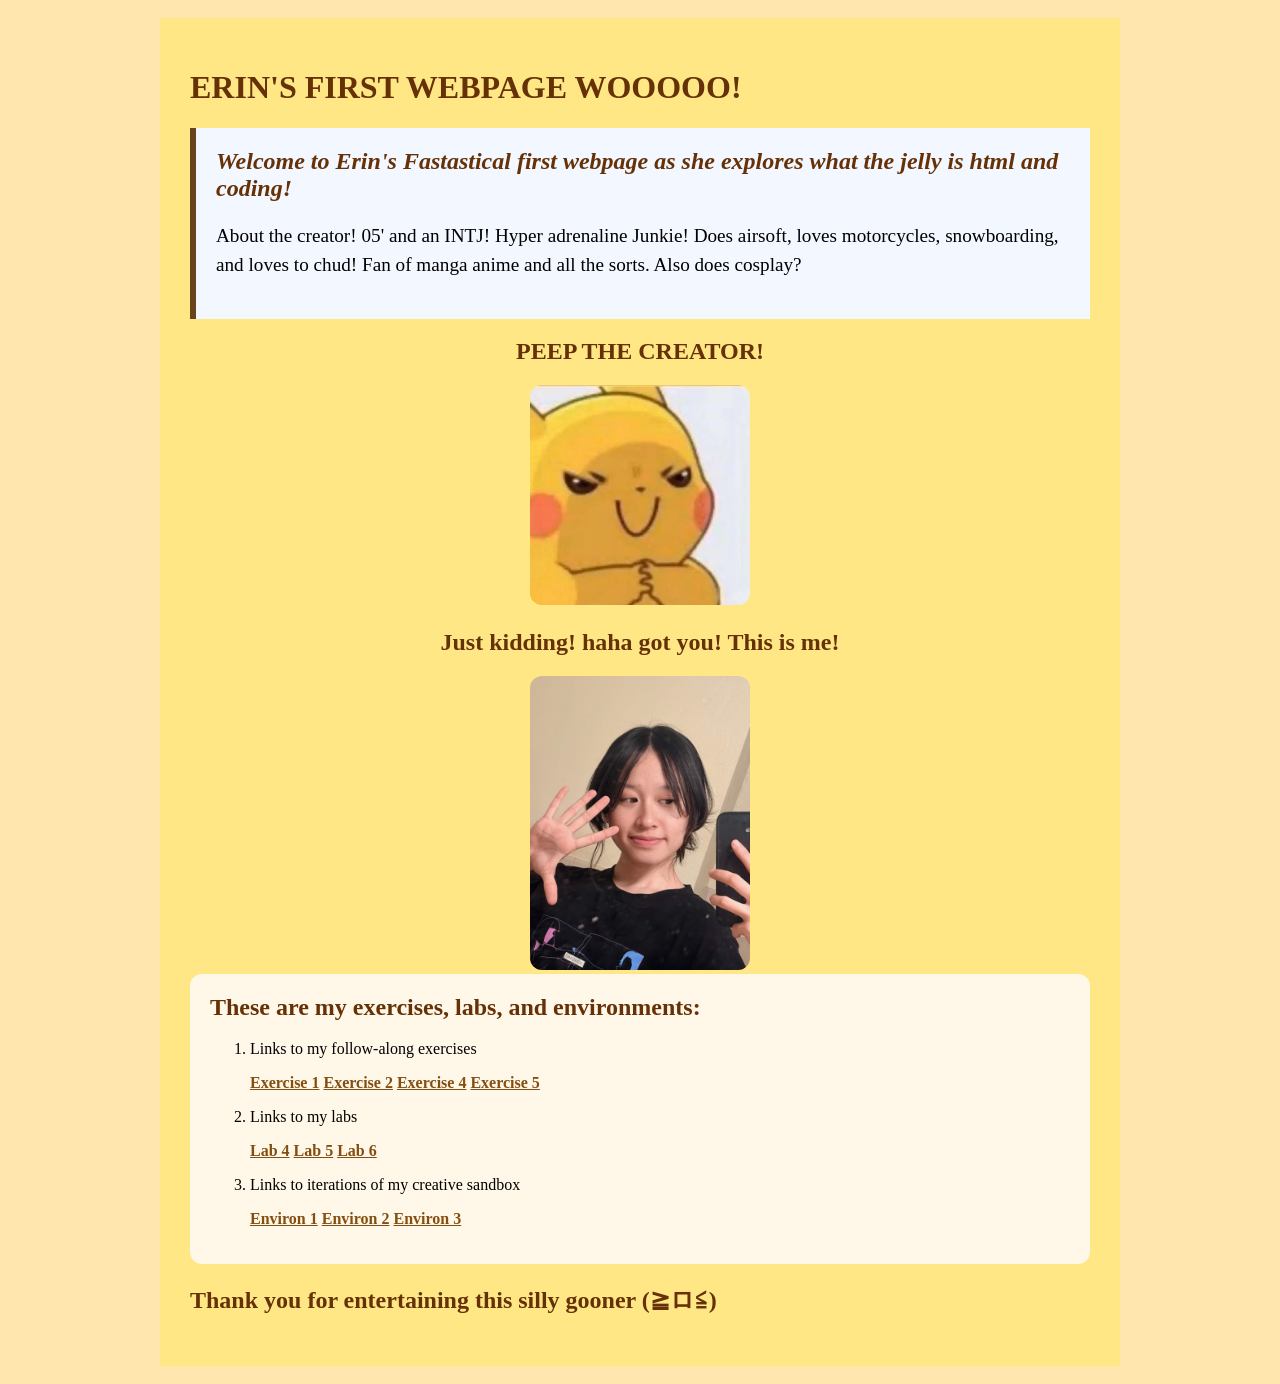
<file: index.html>
<!doctype html>
<html lang="en">
<head>
    <meta charset="utf-8">
    <title>Erin's ART101 Homepage</title>
    <link href="site.css" rel="stylesheet" type="text/css">
</head>
<body>

<div id ="page">
    <h1> ERIN'S FIRST WEBPAGE WOOOOO! </h1>
    
    <div class = "top-selection">

        <div id ="introduction">
         <h2> Welcome to Erin's Fastastical first webpage as she explores what the jelly is html and coding!</h2>
            <P> 
            About the creator! 05' and an INTJ! Hyper adrenaline Junkie! Does airsoft, loves motorcycles, snowboarding, and loves to chud! 
            Fan of manga anime and all the sorts. Also does cosplay? 
            </P>
        </div>

        <div class="profile">
         <h2> PEEP THE CREATOR!</h2>
         <img src="Images/hehehe.png">
         <h2> Just kidding! haha got you! This is me! </h2>
         <img src="Images/mememe.png">
         </div>

    </div>

    <div class = "navigation">
        <h2> These are my exercises, labs, and environments:</h2>
        <ol>
        <p><li>Links to my follow-along exercises</li></p>
        <a href="exercises/ex01.html">Exercise 1</a>
        <a href="exercises/ex02.html">Exercise 2</a>
        <a href="exercises/ex04.html">Exercise 4</a>
        <a href="exercises/ex05.html">Exercise 5</a>

        <p><li>Links to my labs</li></p>
        <a href="lab/lab04.html">Lab 4</a>
        <a href="lab/lab05.html">Lab 5</a>
        <a href="lab/lab06.html">Lab 6</a>

        <p><li>Links to iterations of my creative sandbox</li></p>
        <a href="environ/env01.html">Environ 1</a>
        <a href="environ/env02.html">Environ 2</a>
        <a href="environ/env03.html">Environ 3</a>
        </ol>

    </div>

    <h2> Thank you for entertaining this silly gooner (≧ロ≦) </h2>

    </div>

</body>
</html>
</file>
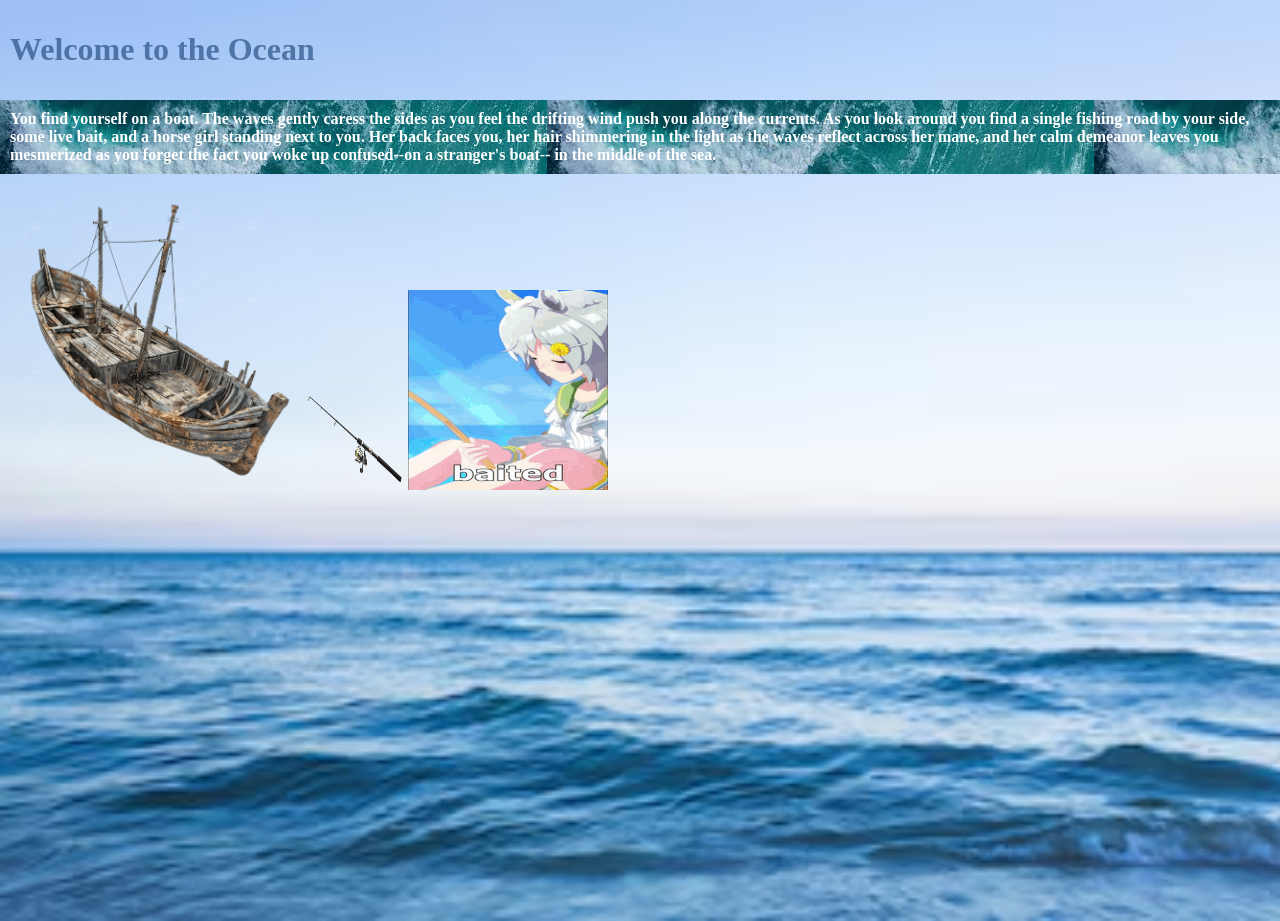
<file: environ/env01.html>
<!doctype html>
<html lang="en">
<head>
    <meta charset="utf-8">
    <title>Environment 01</title>
    <link href="env01.css" rel="stylesheet" type="text/css">
</head>
<body>

    <H1> <strong>Welcome to the Ocean </strong></H1>
    <p><strong>     You find yourself on a boat. The waves gently caress 
        the sides as you feel the drifting wind push you along the currents.
        As you look around you find a single fishing road by your side, 
        some live bait, and a horse girl standing next to you. Her back 
        faces you, her hair shimmering in the light as the waves reflect 
        across her mane, and her calm demeanor leaves you mesmerized as 
        you forget the fact you woke up confused--on a stranger's boat--
        in the middle of the sea. </strong>
    </p>

    <img src="../Images/boat.png" width="300" height="300">
    <img src="../Images/fishing_rod.png" width="100" height="100">
    <img src="../Images/seuin_baited.png" width="200" height="200">

</body>
</html>
</file>
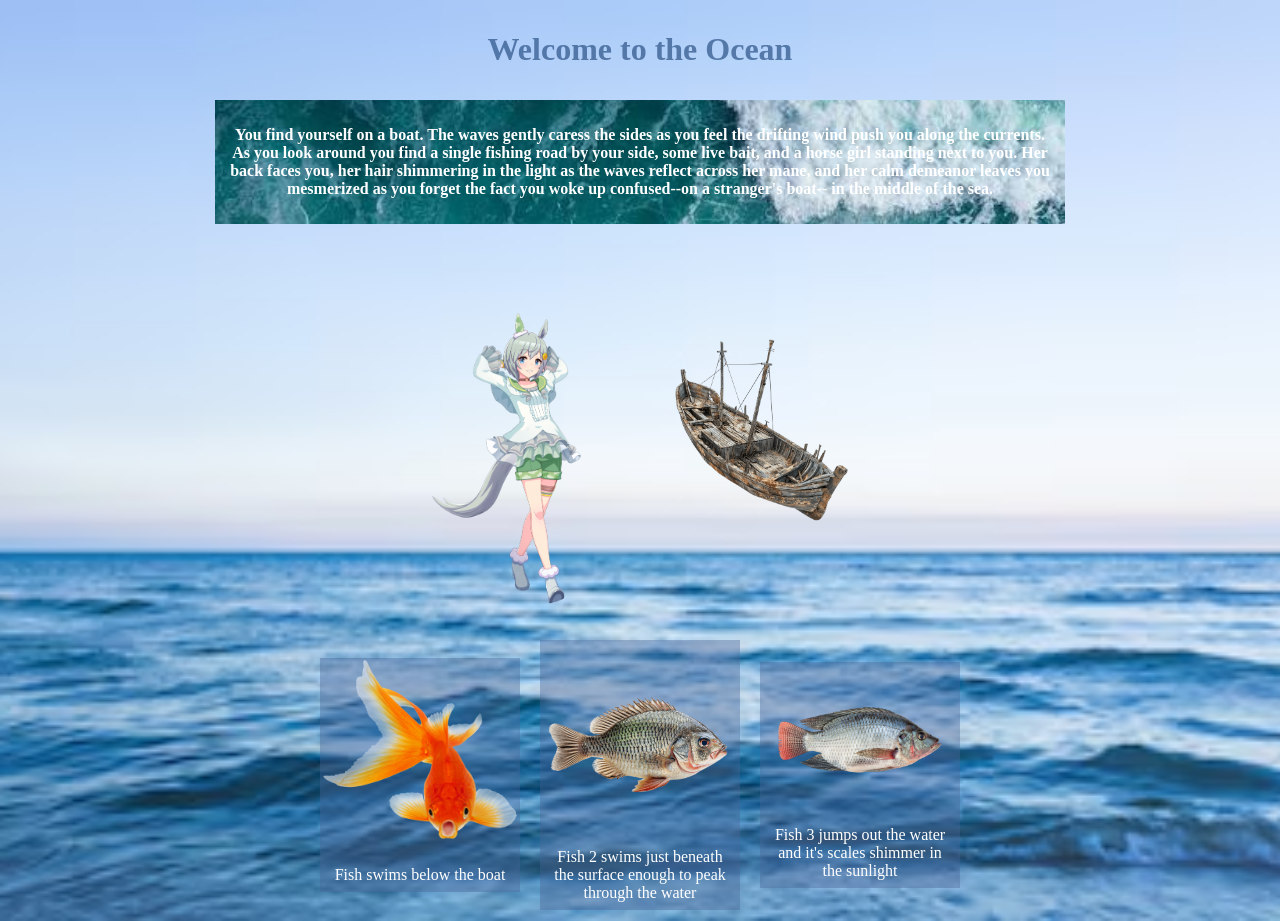
<file: environ/env02.html>
<!doctype html>
<html lang="en">
<head>
    <meta charset="utf-8">
    <title>Environment 02</title>
    <link href="env02.css" rel="stylesheet" type="text/css">
</head>
<body>

<div id = "page">

    <div class = "top-selection">
        <h1> <strong>Welcome to the Ocean </strong></h1>

        <div id = "exposition">
            <p><strong>
            You find yourself on a boat. The waves gently caress 
            the sides as you feel the drifting wind push you along the currents.
            As you look around you find a single fishing road by your side, 
            some live bait, and a horse girl standing next to you. Her back 
            faces you, her hair shimmering in the light as the waves reflect 
            across her mane, and her calm demeanor leaves you mesmerized as 
            you forget the fact you woke up confused--on a stranger's boat--
            in the middle of the sea. 
            </strong></p>
        </div>
    </div>



    <div class = "main_zone">
        <div id = "seuin-sky">
            <img src = "../Images/seuin_sky.png" width="200" height="300">
        </div>
        <div id = "boat">
            <img src = "../Images/boat.png" width="200" height="300">
        </div>
    </div>


    <div class="below_zone">
        <div class = "fih-box">
            <img src = "../Images/fih_1.png" alt = "fih-1">
            <p>Fish swims below the boat </p>
        </div>
        <div class = "fih-box">
            <img src = "../Images/fih_2.png" alt = "fih-2">
            <p>Fish 2 swims just beneath the surface enough to peak through the water</p>
        </div>
        <div class = "fih-box">
            <img src = "../Images/fih_3.png" alt = "fih-3">
            <p>Fish 3 jumps out the water and it's scales shimmer in the sunlight</p>
        </div>
    </div>

</div>
</body>
</html>
</file>
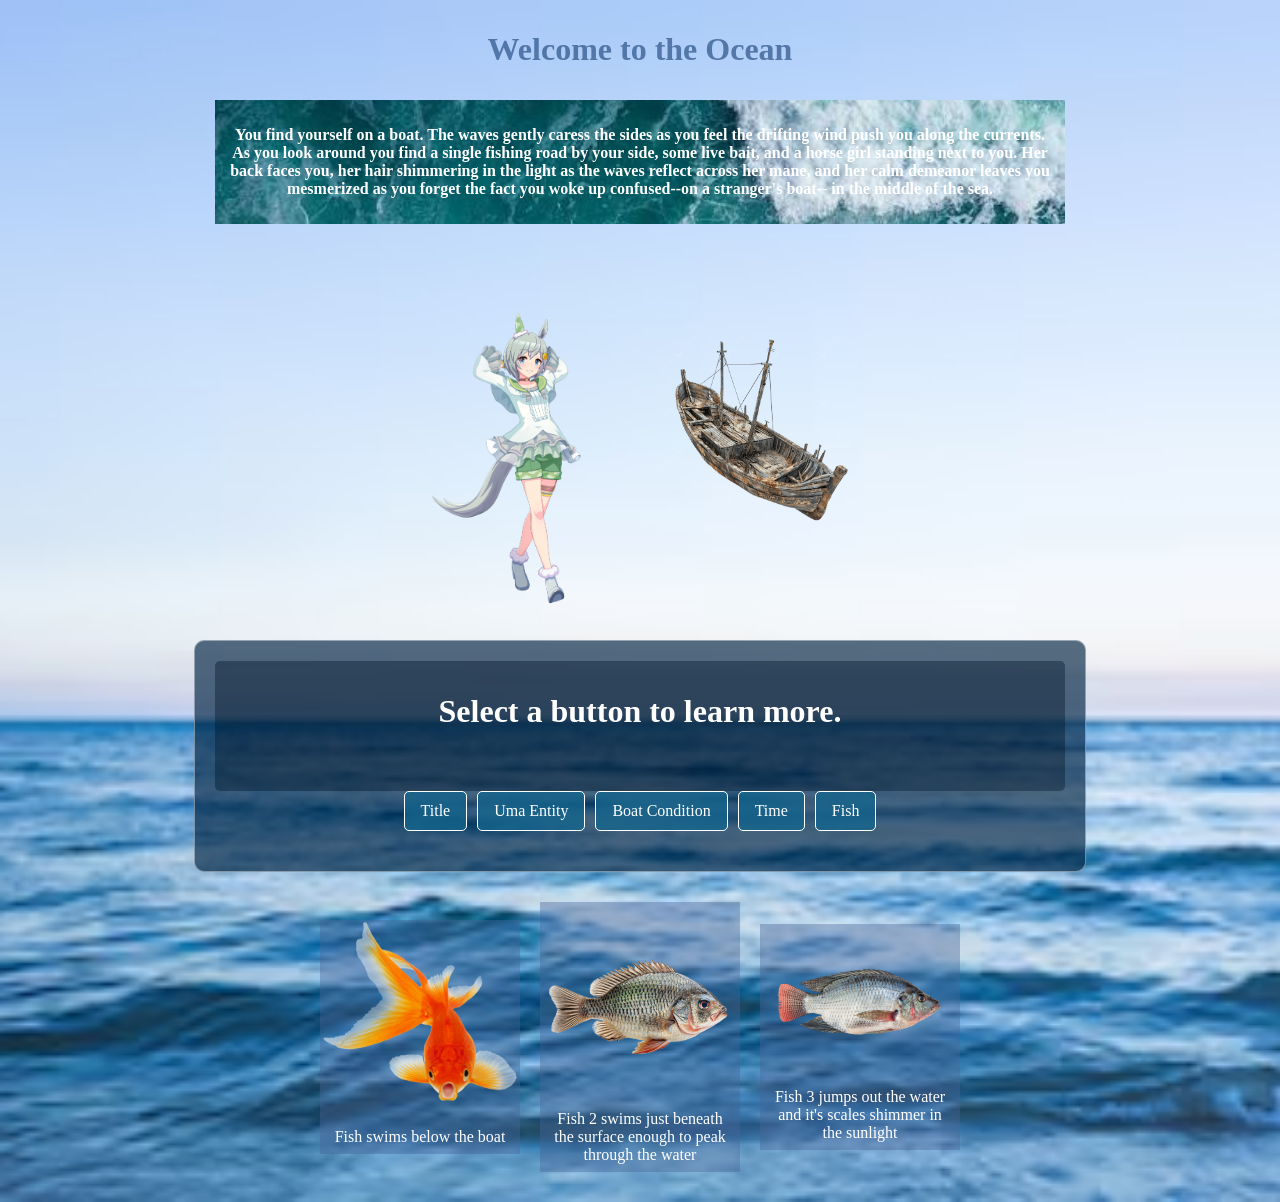
<file: environ/env03.html>
<!doctype html>
<html lang="en">
<head>
    <meta charset="utf-8">
    <title>Environment 03</title>
    <link rel="stylesheet" href="env03.css">
    <script src="https://code.jquery.com/jquery-3.7.1.min.js"></script>
    <script src="env03.js" defer></script>
</head>
<body>

<div id = "page">

    <div class = "top-selection">
        <h1> <strong>Welcome to the Ocean </strong></h1>

        <div id = "exposition">
            <p><strong>
            You find yourself on a boat. The waves gently caress 
            the sides as you feel the drifting wind push you along the currents.
            As you look around you find a single fishing road by your side, 
            some live bait, and a horse girl standing next to you. Her back 
            faces you, her hair shimmering in the light as the waves reflect 
            across her mane, and her calm demeanor leaves you mesmerized as 
            you forget the fact you woke up confused--on a stranger's boat--
            in the middle of the sea. 
            </strong></p>
        </div>
    </div>



    <div class = "main_zone">
        <div id = "seuin-sky">
            <img src = "../Images/seuin_sky.png" width="200" height="300">
        </div>
        <div id = "boat">
            <img src = "../Images/boat.png" width="200" height="300">
        </div>
    </div>

    <div id="environment-info">

        <div id="info-display">

            <h1> Select a button to learn more.</h1>

        </div>

        <div id="info-buttons">

            <button id="title-button">Title</button>
            <button id="entity-button">Uma Entity</button>
            <button id="boat-button">Boat Condition</button>
            <button id="time-button">Time</button>
            <button id="fish-button">Fish</button>

        </div>


    </div>

    <div id="environment-output"></div>

    <div class="below_zone">
        <div class = "fih-box">
            <img src = "../Images/fih_1.png" alt = "fih-1">
            <p>Fish swims below the boat </p>
        </div>
        <div class = "fih-box">
            <img src = "../Images/fih_2.png" alt = "fih-2">
            <p>Fish 2 swims just beneath the surface enough to peak through the water</p>
        </div>
        <div class = "fih-box">
            <img src = "../Images/fih_3.png" alt = "fih-3">
            <p>Fish 3 jumps out the water and it's scales shimmer in the sunlight</p>
        </div>
    </div>

</div>
</body>
</html>
</file>
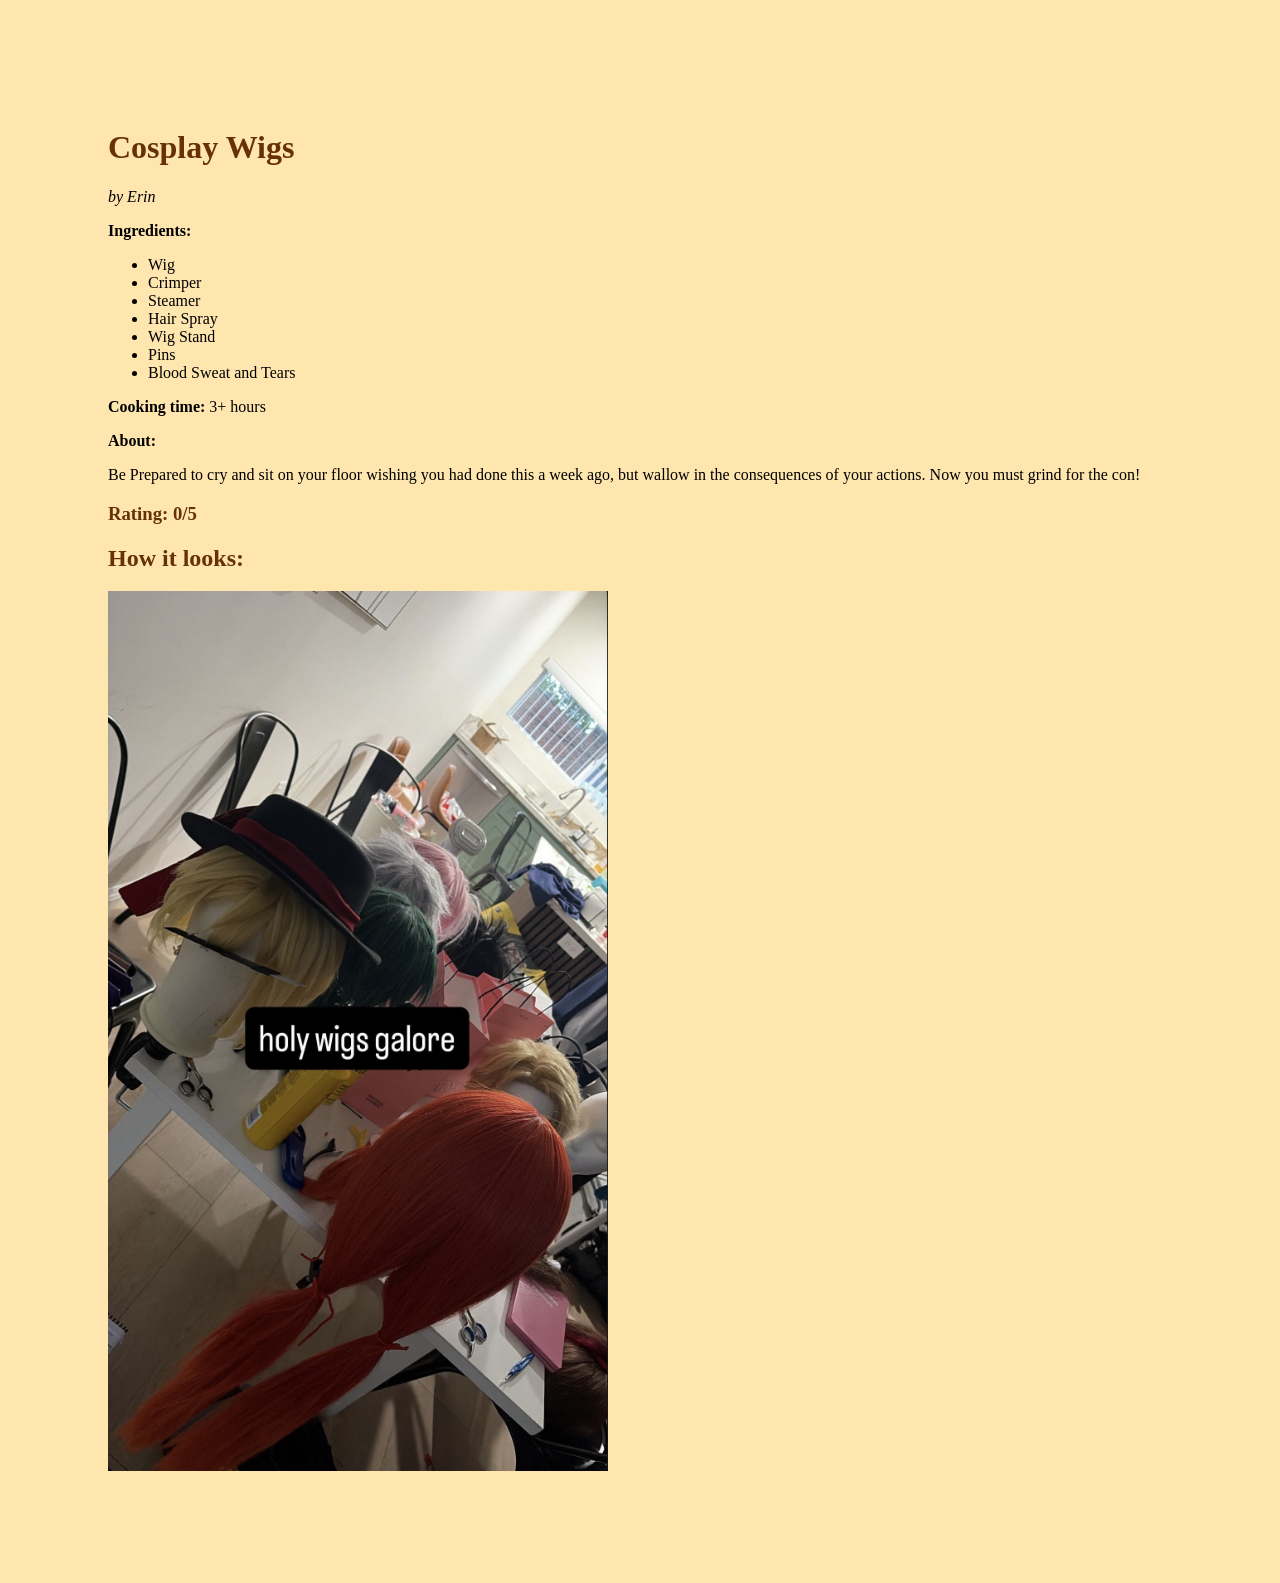
<file: exercises/ex01.html>
<!doctype html>
<html lang="en">
<head>
    <meta charset="utf-8">
    <title>Erin's ART101 Exercise 1</title>
    <link href="ex01.css" rel="stylesheet" type="text/css">
</head>
<body>
    
    <h1>Cosplay Wigs</h1>
    <p><em> by Erin</em></p>

    <p><strong>Ingredients:</strong></p>
    <ul>
        <li>Wig</li>
        <li>Crimper</li>
        <li>Steamer</li>
        <li>Hair Spray</li>
        <li>Wig Stand</li>
        <li>Pins</li>
        <li>Blood Sweat and Tears</li>
    </ul>

   <p><strong>Cooking time:</strong> 3+ hours</p>

    <p><strong>About:</strong></p>
    <p>Be Prepared to cry and sit on your floor wishing you had done this a week ago,
    but wallow in the consequences of your actions. Now you must grind for the con!</p>

    <h3>Rating: 0/5</h3>
    <h2>How it looks:</h2>
    <img src="../Images/wigs.png">
</body>
</html>
</file>
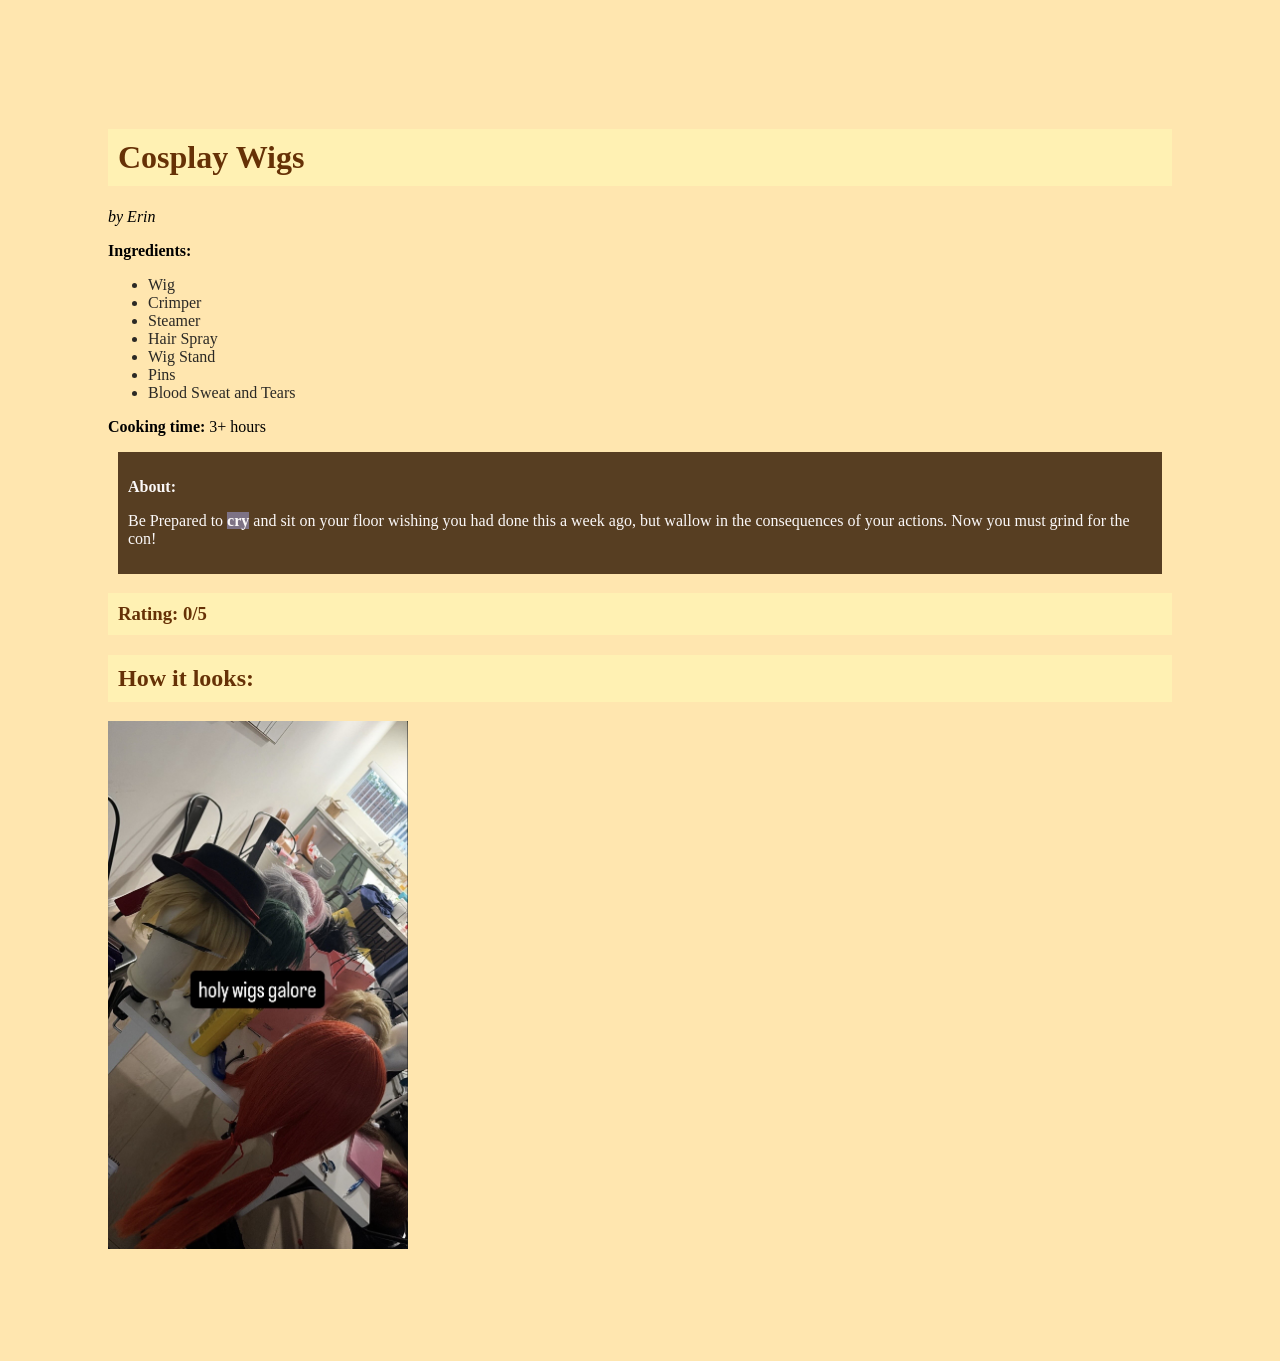
<file: exercises/ex02.html>
<!DOCTYPE html>

<html>
<!-- head is for meta info -->

<head>
    <title> Wig Crimping Tutorial </title>
    <link href="ex02.css" rel="stylesheet" type="text/css">
</head>

<!-- body is for content-->

<body>
    
    <h1>Cosplay Wigs</h1>
    <p><em> by Erin</em></p>

    <p><strong>Ingredients:</strong></p>
    <ul>
        <li>Wig</li>
        <li>Crimper</li>
        <li>Steamer</li>
        <li>Hair Spray</li>
        <li>Wig Stand</li>
        <li>Pins</li>
        <li>Blood Sweat and Tears</li>
    </ul>

   <p><strong>Cooking time:</strong> 3+ hours</p>

<div id="main">
    <p><strong>About:</strong></p>
    <p><span class="highlight_01">Be Prepared to <strong>cry</strong> and sit on your floor</span> wishing you had done this a week ago,
    but wallow in the consequences of your actions. Now you must grind for the con!<p>
</div>

    <h3>Rating: 0/5</h3>
    <h2>How it looks:</h2>
    <img src="../Images/wigs.png">
    
</body></html>
</file>
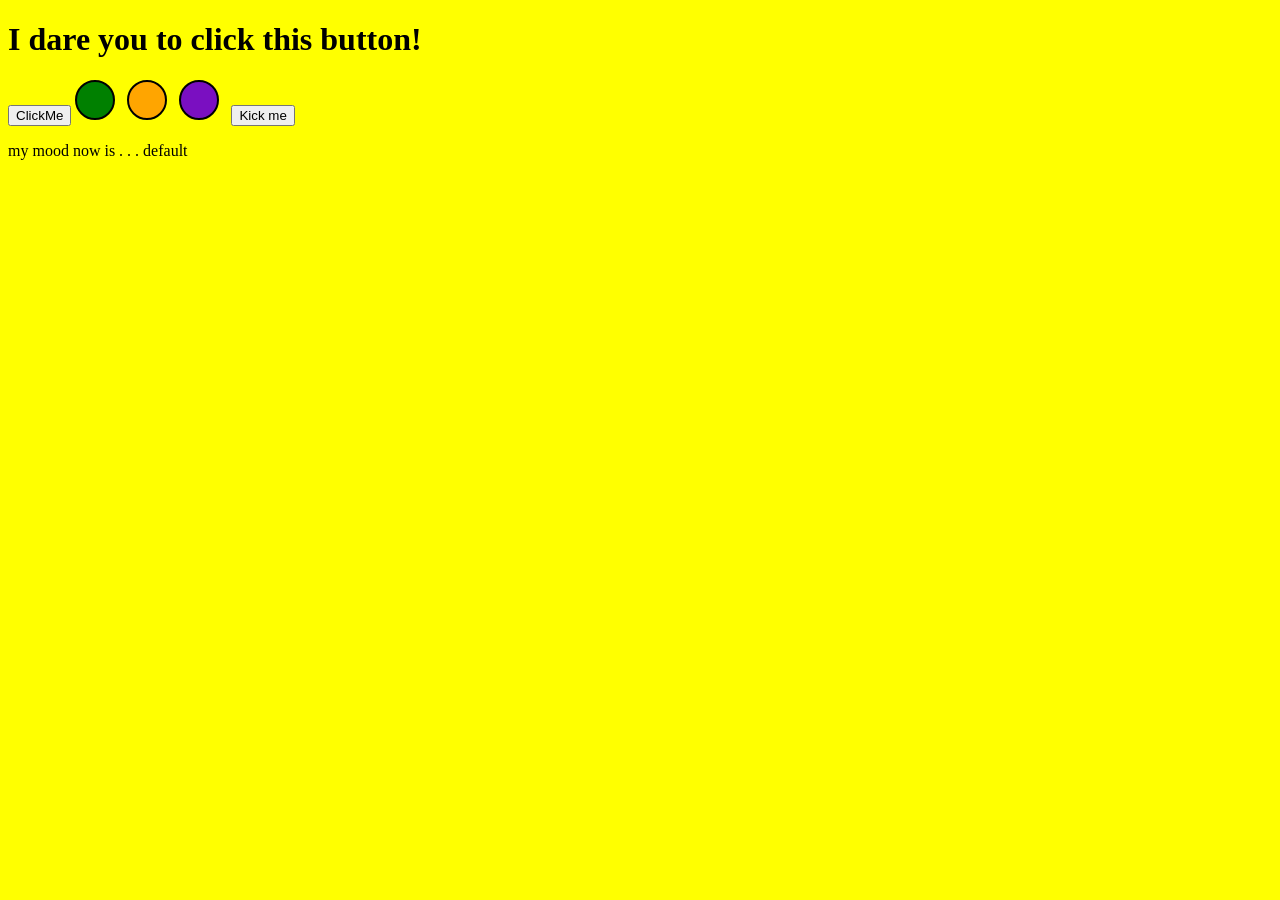
<file: exercises/ex05.html>
<!DOCTYPE html>
<html lang="en">

<head>
   <meta charset="UTF-8">
   <meta name="viewport" content="width=device-width, initial-scale=1.0">
   <title> Excercise 05 </title>
   <link rel="stylesheet" href="ex05.css">
   <script src="https://code.jquery.com/jquery-3.7.1.min.js"></script>
   <script src="ex05.js" DEFER></script>
</head>

<body>

   <h1>I dare you to click this button!</h1>
    <button id="needy-button">ClickMe</button>
    <div class="color-circle" id="green"></div>
    <div class="color-circle" id="orange"></div>
    <div class="color-circle" id="purple"></div>
    
        <button id="needy-button">Kick me</button>
    <p> my mood now is . . . default</p>
</body>

</html>
</file>
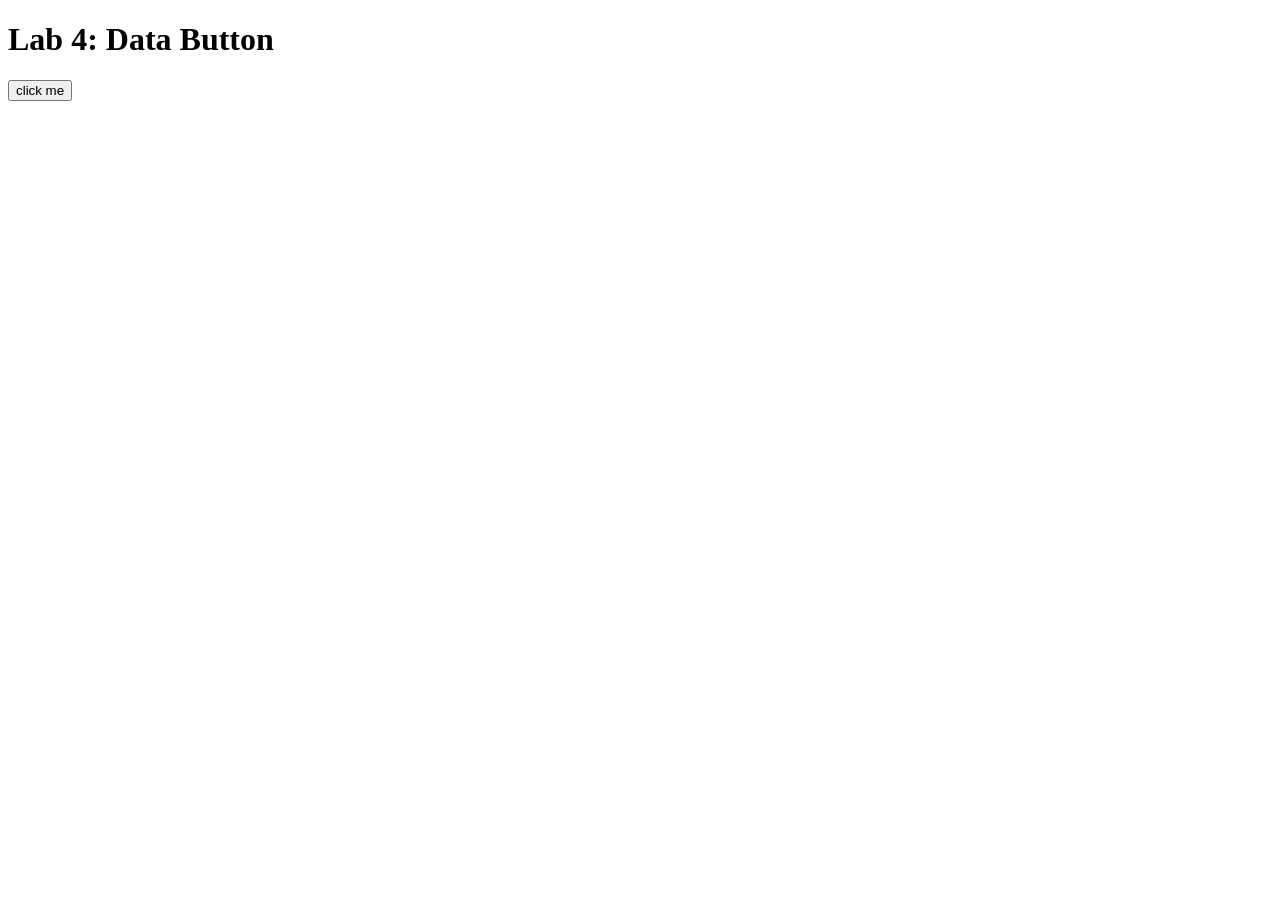
<file: lab/lab04.html>
<!DOCTYPE html>
<html lang="en">

<head>
    <meta charset="UTF-8">
    <meta name="viewport" content="width=device-width, initial-scale=1.0">
    <title>Lab 4</title>
    <script src="https://code.jquery.com/jquery-3.7.1.min.js"></script>
    <script src="lab04.js" defer></script>
</head>

<body>

    <h1>Lab 4: Data Button</h1>

    <button id="needy-button">click me</button>

    <div id="output"></div>

</body>

</html>
</file>
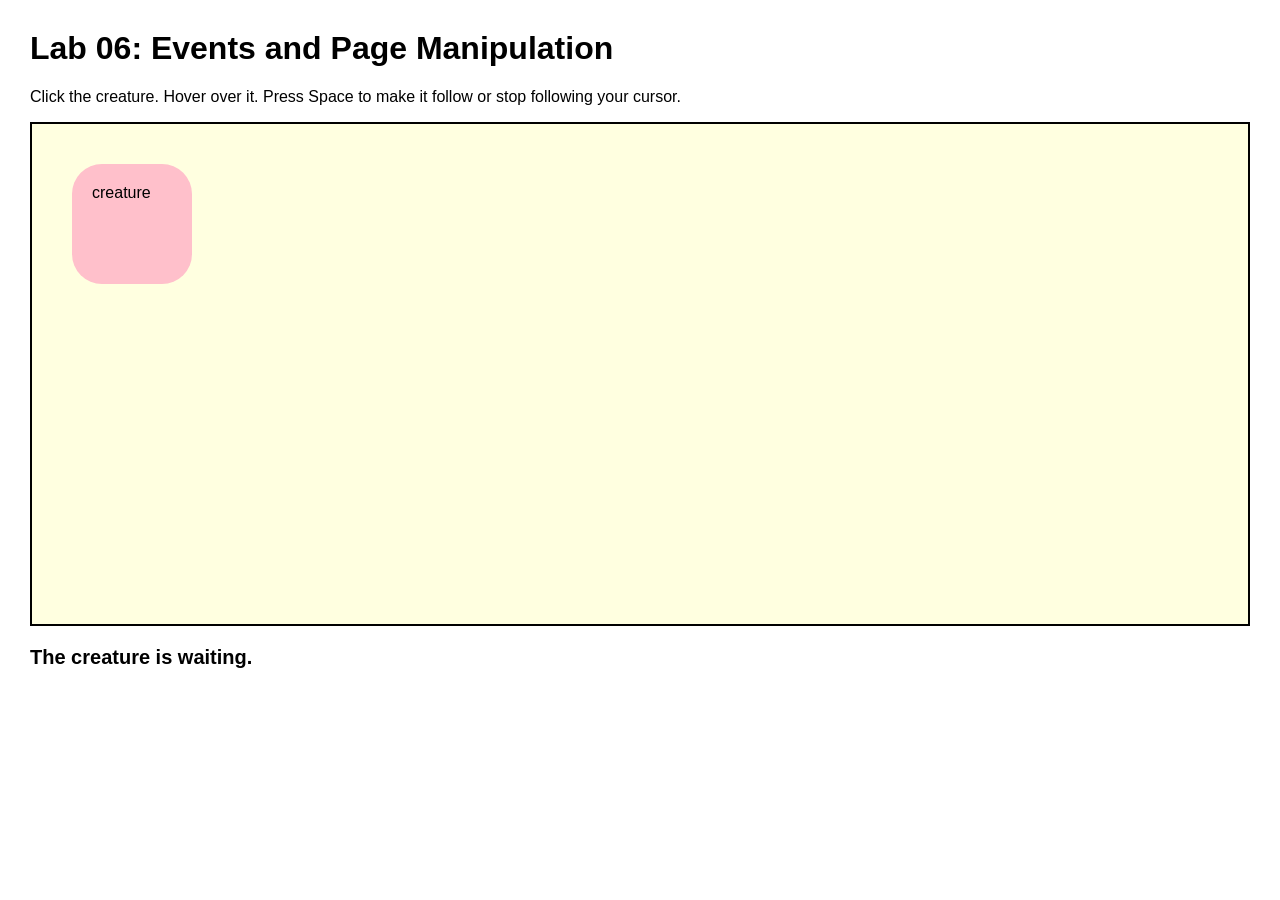
<file: lab/lab06.html>
<!DOCTYPE html>
<html lang="en">

<head>
  <!-- All techy stuff goes here, inside HEAD -->
  <meta charset="UTF-8">
  <meta name="viewport" content="width=device-width, initial-scale=1.0">

  <!-- Overall title of your page -->
  <title>Lab 06</title>

  <!-- Link to external CSS file -->
  <link rel="stylesheet" href="lab06.css">

  <!-- jQuery library -->
  <script src="https://code.jquery.com/jquery-3.7.1.min.js"></script>

  <!-- Link to external JavaScript file -->
  <script src="lab06.js" defer></script>
</head>

<body>
  <!-- Main content goes here, inside BODY -->

  <h1>Lab 06: Events and Page Manipulation</h1>

  <p>
    Click the creature. Hover over it. Press Space to make it follow or stop following your cursor.
  </p>

  <div id="scene">
    <div id="creature">
      creature
      <div id="thought">I feel your cursor nearby...</div>
    </div>
  </div>

  <p id="status">The creature is waiting.</p>

</body>

</html>
</file>
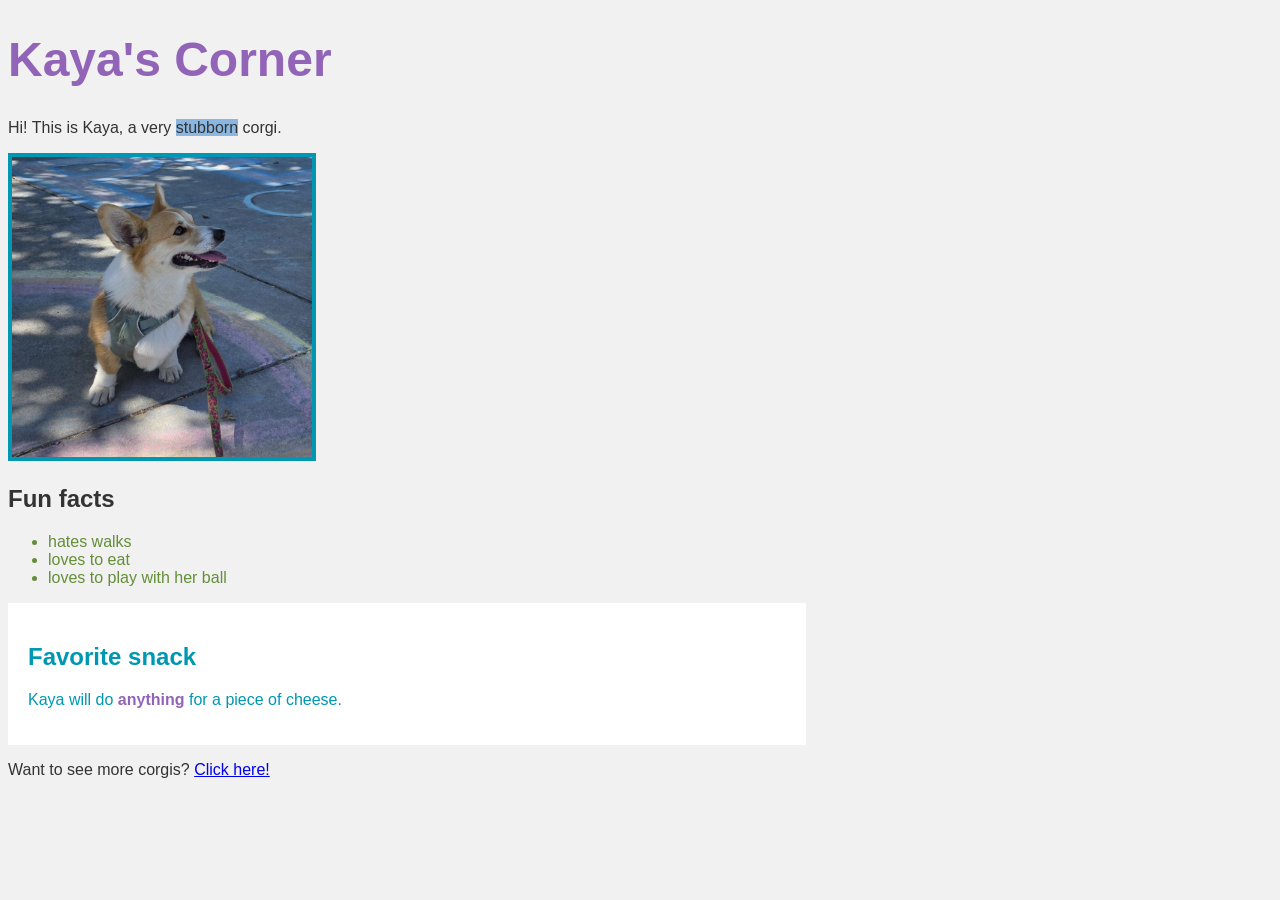
<file: section/dis02.html>
<!DOCTYPE html>
<html lang="en">
<head>
    <meta charset="utf-8">
    <title>Kaya's Corner</title>
    <link href="dis02.css" rel="stylesheet" type="text/css">
</head>
<body>

    <h1>Kaya's Corner</h1>

    <p>Hi! This is Kaya, a very <span class="highlight">stubborn</span> corgi.</p>

    <img id="kaya_corgi" src="../Images/kaya_corgi.png" alt="Kaya the corgi sitting on a sidewalk">

    <h2>Fun facts</h2>
    <ul>
        <li class="fact">hates walks</li>
        <li class="fact">loves to eat</li>
        <li class="fact">loves to play with her ball</li>
    </ul>

    <div class="card">
        <h2>Favorite snack</h2>
        <p>Kaya will do <strong>anything</strong> for a piece of cheese.</p>
    </div>

    <p>Want to see more corgis? <a href="https://www.reddit.com/r/corgi/">Click here!</a></p>

</body>
</html>
</file>
<file: site.css>
body {
    background: #ffe6af;
    padding: 10px;
}
h1,
h2,
h3 {
    color: #663106;
    font-family: Times New Roman, serif;
}
img {
    width: 500px;
} 

#page {
    max-width: 900px;
    margin: 0 auto 0 auto;
    background: #ffe786;
    padding: 30px;
}

.top-section {
    display: flex;
    gap: 30px;
    align-items: flex-start;
    margin: 0 0 25px 0;
}

#introduction {
    background: #f3f7ff;
    padding: 20px;
    border-left: 6px solid #68441c;
    flex: 2;
}

#introduction h2 {
    font-style: italic;
    margin-top: 0;
}

#introduction p {
    font-size: 120%;
    line-height: 1.5;
}

.profile {
    text-align: center;
    flex: 1;
}

.profile img {
    width: 220px;
    border-radius: 12px;
}

.profile p {
    font-size: 90%;
}

.navigation {
    background: #fff7e8;
    padding: 20px;
    border-radius: 12px;
}

.navigation h2 {
    margin-top: 0;
}

.navigation li {
    margin-bottom: 8px;
}

.navigation a {
    color: #844e11;
    font-weight: bold;
}
</file>
<file: environ/env01.css>
body {
    margin: 0;
    min-height: 100vh;
    background-size: cover;
    background-position: center;
    background-repeat: no-repeat;
    background-image: url("../Images/ocean.gif");}
    
h1 {
    color:rgba(26, 65, 118, 0.623)  ;
    font-family: 'Times New Roman', serif;
    padding: 10px;}

p {
    color: #ffffff;
    font-family: 'Times New Roman', serif;
    background: url("../Images/waves.png");
    padding: 10px;}
</file>
<file: environ/env02.css>
body {
    margin: 0;
    min-height: 100vh;
    background-size: cover;
    background-position: center;
    background-repeat: no-repeat;
    background-image: url("../Images/ocean.gif");
}

h1 {
    color:rgba(26, 65, 118, 0.623)  ;
    font-family: 'Times New Roman', serif;
    padding: 10px;
    text-align: center;
}

.top-selection{
    text-align: center;
}

#exposition {
    display: flex;
    justify-content: center;
    margin: 0 auto 25px auto;
    max-width: 850px;
    background: url("../Images/waves.png");
    background-repeat: no-repeat;
    background-size: cover;
    background-position: center;
}

#exposition p {
    color: #ffffff;
    font-family: 'Times New Roman', serif;
    padding: 10px;
}

.main_zone {
    display: flex;
    justify-content: center;
    align-items: center;
    gap: 30px;
    flex-wrap: wrap;
    margin: 30px auto;
}

.below_zone {
    display: flex;
    justify-content: center;
    align-items: center;
    gap: 20px;
    flex-wrap: wrap;
    margin: 30px auto;
}

.main_zone img {
    max-width: 100%;
    height: auto;
    object-fit: contain;
}

.below_zone img {
    max-width: 100%;
    height: auto;
    object-fit: contain;
}

.fih-box {
    width: 200px;
    min-height: 190px;
    display: flex;
    flex-direction: column;
    align-items: center;
    justify-content: space-between;
    background-color: rgba(74, 101, 151, 0.4);
}

.fih-1 img, .fih-2 img, .fih-3 img{
    width: 100%;
    height: 150px;
    object-fit: contain;
}

.fih-box p {
    color: white;
    font-family: 'Times New Roman', serif;
    text-align: center;
    margin: 0;
    padding: 8px;
}
</file>
<file: environ/env03.css>
body {
    margin: 0;
    min-height: 100vh;
    background-size: cover;
    background-position: center;
    background-repeat: no-repeat;
    background-image: url("../Images/ocean.gif");
}

h1 {
    color:rgba(26, 65, 118, 0.623)  ;
    font-family: 'Times New Roman', serif;
    padding: 10px;
    text-align: center;
}

.top-selection{
    text-align: center;
}

#exposition {
    display: flex;
    justify-content: center;
    margin: 0 auto 25px auto;
    max-width: 850px;
    background: url("../Images/waves.png");
    background-repeat: no-repeat;
    background-size: cover;
    background-position: center;
}

#exposition p {
    color: #ffffff;
    font-family: 'Times New Roman', serif;
    padding: 10px;
}

.main_zone {
    display: flex;
    justify-content: center;
    align-items: center;
    gap: 30px;
    flex-wrap: wrap;
    margin: 30px auto;
}

.below_zone {
    display: flex;
    justify-content: center;
    align-items: center;
    gap: 20px;
    flex-wrap: wrap;
    margin: 30px auto;
}

.main_zone img {
    max-width: 100%;
    height: auto;
    object-fit: contain;
}

.below_zone img {
    max-width: 100%;
    height: auto;
    object-fit: contain;
}

.fih-box {
    width: 200px;
    min-height: 190px;
    display: flex;
    flex-direction: column;
    align-items: center;
    justify-content: space-between;
    background-color: rgba(74, 101, 151, 0.4);
}

.fih-1 img, .fih-2 img, .fih-3 img{
    width: 100%;
    height: 150px;
    object-fit: contain;
}

.fih-box p {
    color: white;
    font-family: 'Times New Roman', serif;
    text-align: center;
    margin: 0;
    padding: 8px;
}

#environment-info {
    max-width: 850px;
    margin: 25px auto;
    padding: 20px;
    text-align: center;
    color: white;
    background-color: rgba(0, 35, 65, 0.65);
    border: 1px solid rgba(255, 255, 255, 0.4);
    border-radius: 10px;
}

#info-buttons {
    display: flex;
    justify-content: center;
    flex-wrap: wrap;
    gap: 10px;
    margin-bottom: 20px;
}

#info-buttons button {
    padding: 10px 16px;
    color: white;
    background-color: rgba(20, 100, 140, 0.8);
    border: 1px solid white;
    border-radius: 5px;
    cursor: pointer;
    font-family: 'Times New Roman', serif;
    font-size: 16px;
}

#info-display {
    min-height: 100px;
    padding: 15px;
    background-color: rgba(0, 20, 40, 0.4);
    border-radius: 5px;
}

#info-display h1 {
    margin-top: 0;
    color: white;
}

#info-display {
    line-height: 1.6;
}
</file>
<file: exercises/ex01.css>
body {
    background: #ffe6af;
    padding: 100px;
}
h1,
h2,
h3 {
    color: #663106;
    font-family: Times New Roman, serif;
}
img {
    width: 500px;
}
</file>
<file: exercises/ex02.css>
body {
    background: #ffe6af;
    padding: 100px;
}
h1,
h2,
h3 {
    color: #663106;
    font-family: 'Times New Roman', serif;
    background: #fff1b3;
    padding: 10px;}

img {
    width: 300px; }

UL {
    color: #2b2925;
    font-family: 'Times New Roman', serif;}

.highlight_01 { 
    background:rgb(177, 165, 153), }
.highlight_01 strong { 
    background:rgb(125, 114, 133)}

#main { 
    background:rgb(87, 62, 34); 
    color:rgb(251, 248, 248); 
    padding: 10px; 
    margin: 10px; }
</file>
<file: exercises/ex05.css>
.color-circle {
   display: inline-block;
   width: 36px;
   height: 36px;
   margin-right: 8px;
   border: 2px solid black;
   border-radius: 50%;
   cursor: pointer;
}

#green  { background-color: green; }
#orange { background-color: orange; }
#purple { background-color: rgb(122, 15, 193); }
</file>
<file: lab/lab06.css>
body {
  font-family: Arial, sans-serif;
  margin: 30px;
}

#scene {
  min-height: 500px;
  background: lightyellow;
  border: 2px solid black;
  position: relative;
  overflow: hidden;
}

#creature {
  width: 120px;
  height: 120px;
  background: pink;
  border-radius: 30px;
  padding: 20px;
  box-sizing: border-box;
  cursor: pointer;
  position: absolute;
  left: 40px;
  top: 40px;
  transition: background 0.3s, border-radius 0.3s, transform 0.3s, box-shadow 0.3s;
  z-index: 2;
}

#thought {
  display: none;
  position: absolute;
  left: 95px;
  top: -20px;
  background: white;
  border: 2px solid black;
  border-radius: 20px;
  padding: 12px;
  width: 180px;
  z-index: 3;
  pointer-events: none;
}

.transformed {
  background: lavender;
  border-radius: 50%;
  transform: scale(1.2) rotate(10deg);
}

.following {
  box-shadow: 0 0 20px black;
}

#status {
  font-size: 20px;
  font-weight: bold;
}
</file>
<file: section/dis02.css>
body {
    background: #f1f1f1;
    font-family: "Trebuchet MS", sans-serif;
    color: #333333;
}

h1 {
    color: #9264b7;
    font-size: 48px;
}

.highlight {
    background: #8ab7e2
}

.fact {
    color: #648e38
}

#kaya_corgi {
    width: 50%;
    max-width: 300px;
    border: 4px solid #0097b2;
}

.card {
    background: #ffffff;
    color: #0097b2;
    width: 60%;
    padding: 20px;
}

.card strong {
    color: #9264b7;
}

.card a:hover {
    color: #ff69b4;
}
</file>
